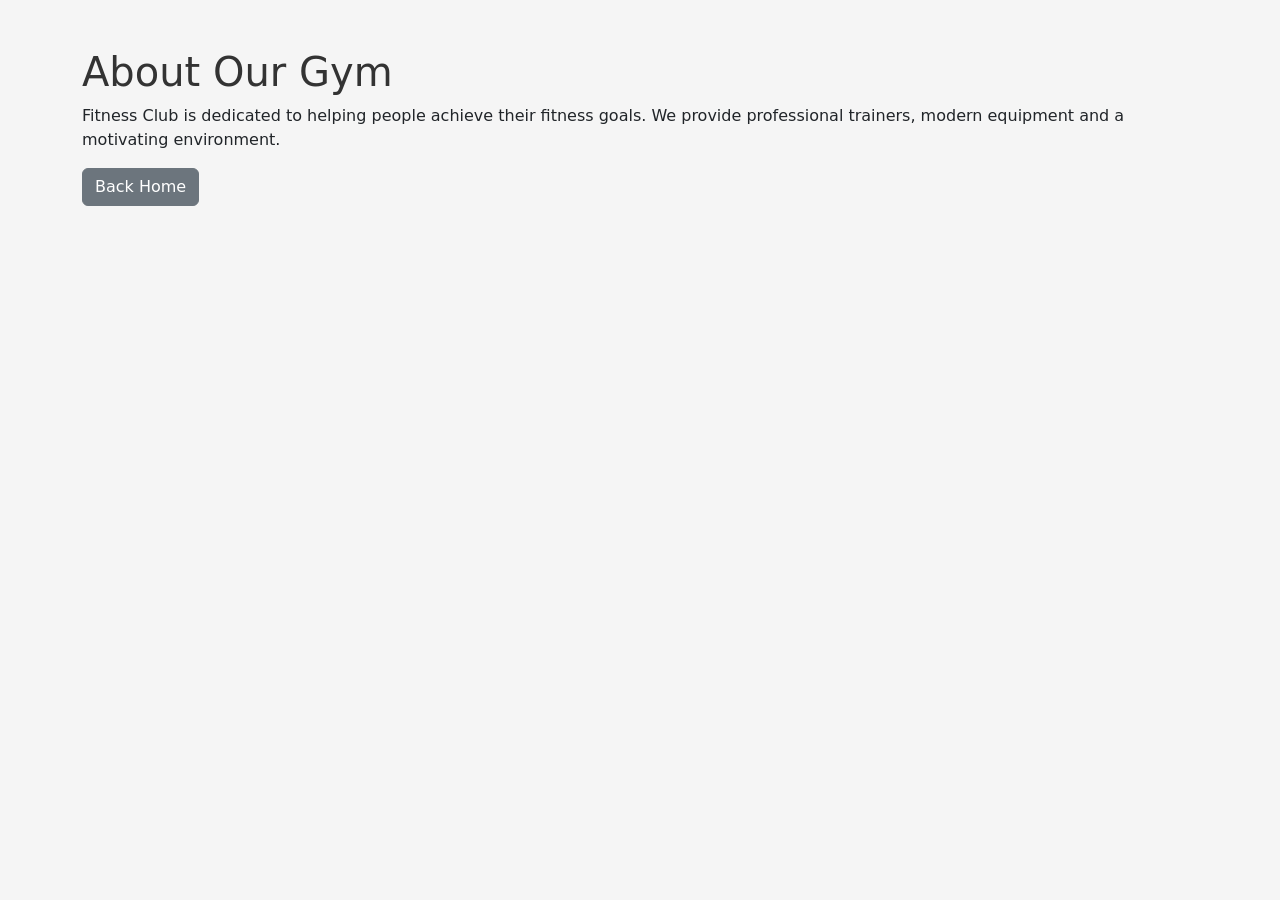
<file: Website_Assignment/about.html>
<!DOCTYPE html>
<html lang="en">
<head>
<meta charset="UTF-8">
<title>About</title>

<link href="https://cdn.jsdelivr.net/npm/bootstrap@5.3.2/dist/css/bootstrap.min.css" rel="stylesheet">
<link rel="stylesheet" href="css/style.css">
</head>

<body>

<div class="container mt-5">

<h1>About Our Gym</h1>

<p>
Fitness Club is dedicated to helping people achieve their fitness goals.
We provide professional trainers, modern equipment and a motivating
environment.
</p>

<a href="index.html" class="btn btn-secondary">Back Home</a>

</div>

</body>
</html>
</file>
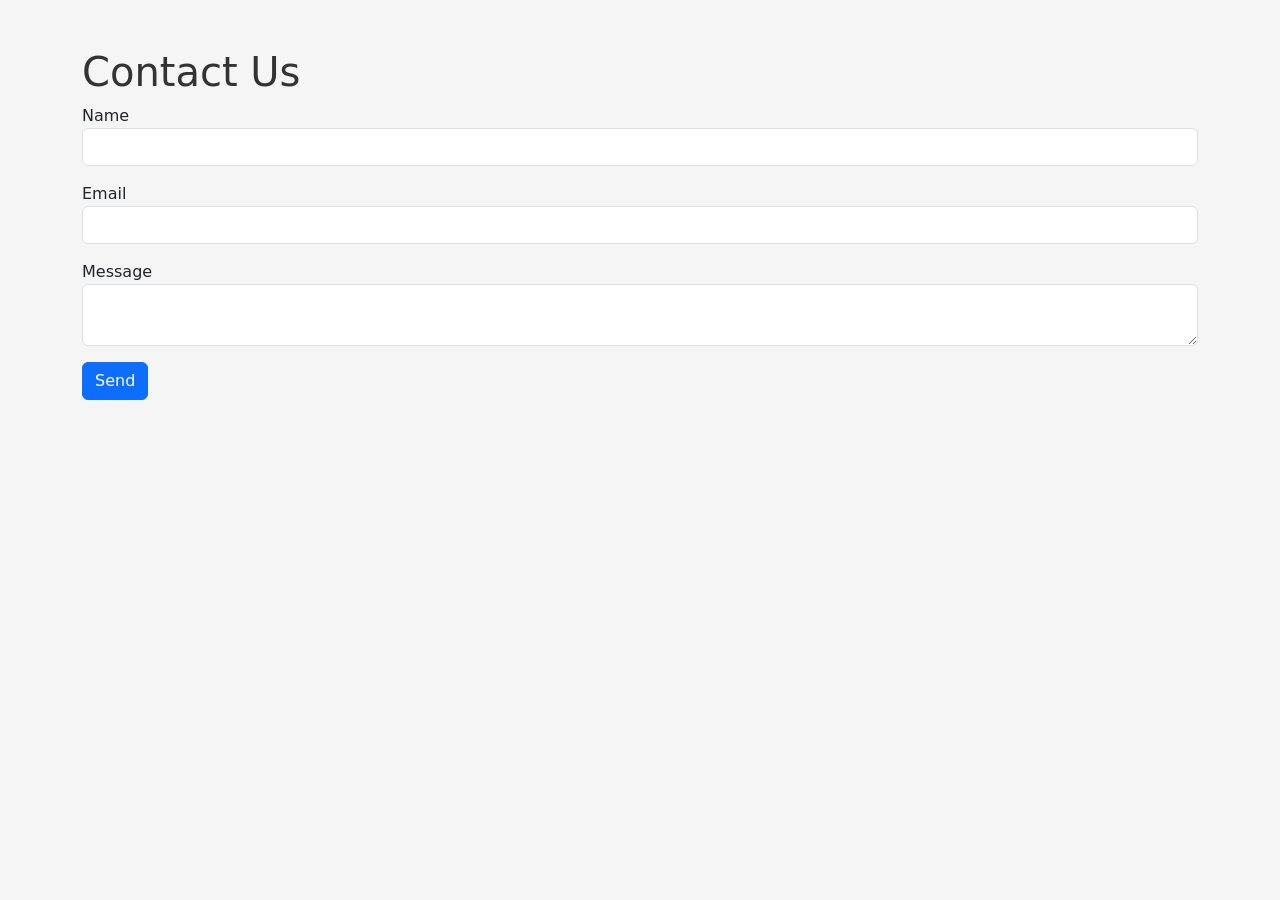
<file: Website_Assignment/contact.html>
<!DOCTYPE html>
<html>
<head>

<title>Contact</title>

<link href="https://cdn.jsdelivr.net/npm/bootstrap@5.3.2/dist/css/bootstrap.min.css" rel="stylesheet">
<link rel="stylesheet" href="css/style.css">

</head>

<body>

<div class="container mt-5">

<h1>Contact Us</h1>

<form>

<div class="mb-3">
<label>Name</label>
<input type="text" class="form-control">
</div>

<div class="mb-3">
<label>Email</label>
<input type="email" class="form-control">
</div>

<div class="mb-3">
<label>Message</label>
<textarea class="form-control"></textarea>
</div>

<button class="btn btn-primary">Send</button>

</form>

</div>

</body>
</html>
</file>
<file: Website_Assignment/css/style.css>
body{
    background-color:#f5f5f5;
}

h1{
    color:#333;
}
</file>
